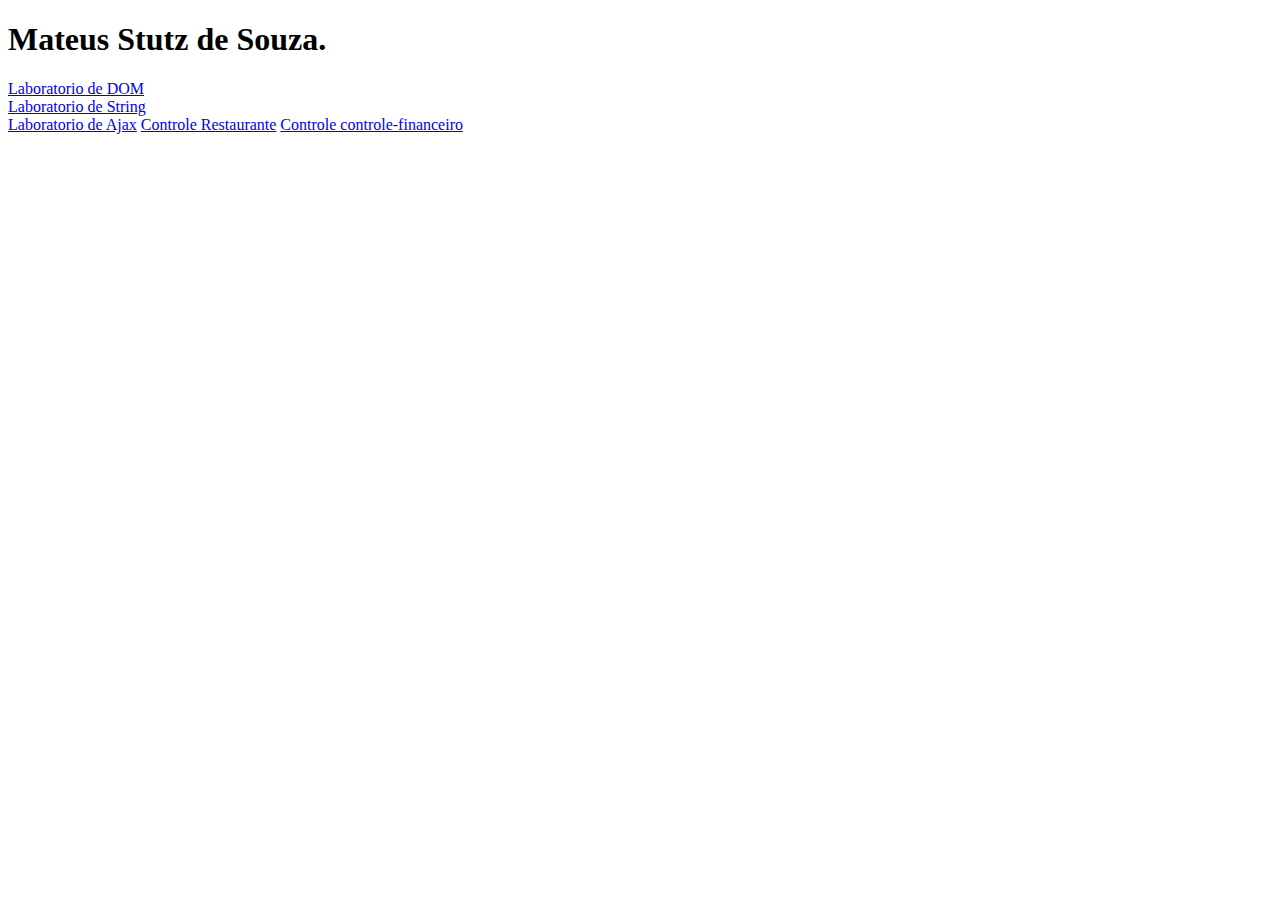
<file: index.html>
<!DOCTYPE html>
<html lang="pt-br">
<head>
    <meta charset="UTF-8">
    <meta http-equiv="X-UA-Compatible" content="IE=edge">
    <meta name="viewport" content="width=device-width, initial-scale=1.0">
    <title>Mateus Stutz de Souza</title>
</head>
<body>
    <header>
        <h1>Mateus Stutz de Souza.</h1>
    </header>

    <a href="Lab_DOM.html">Laboratorio de DOM</a><br>
    <a href="Lab_String.html">Laboratorio de String</a><br>
    <a href="labAjax.html">Laboratorio de Ajax</a>
    <a href="controle-restarante.html">Controle Restaurante</a>
    <a href="controle-financeiro.html">Controle controle-financeiro</a>
</body>
</html>
</file>
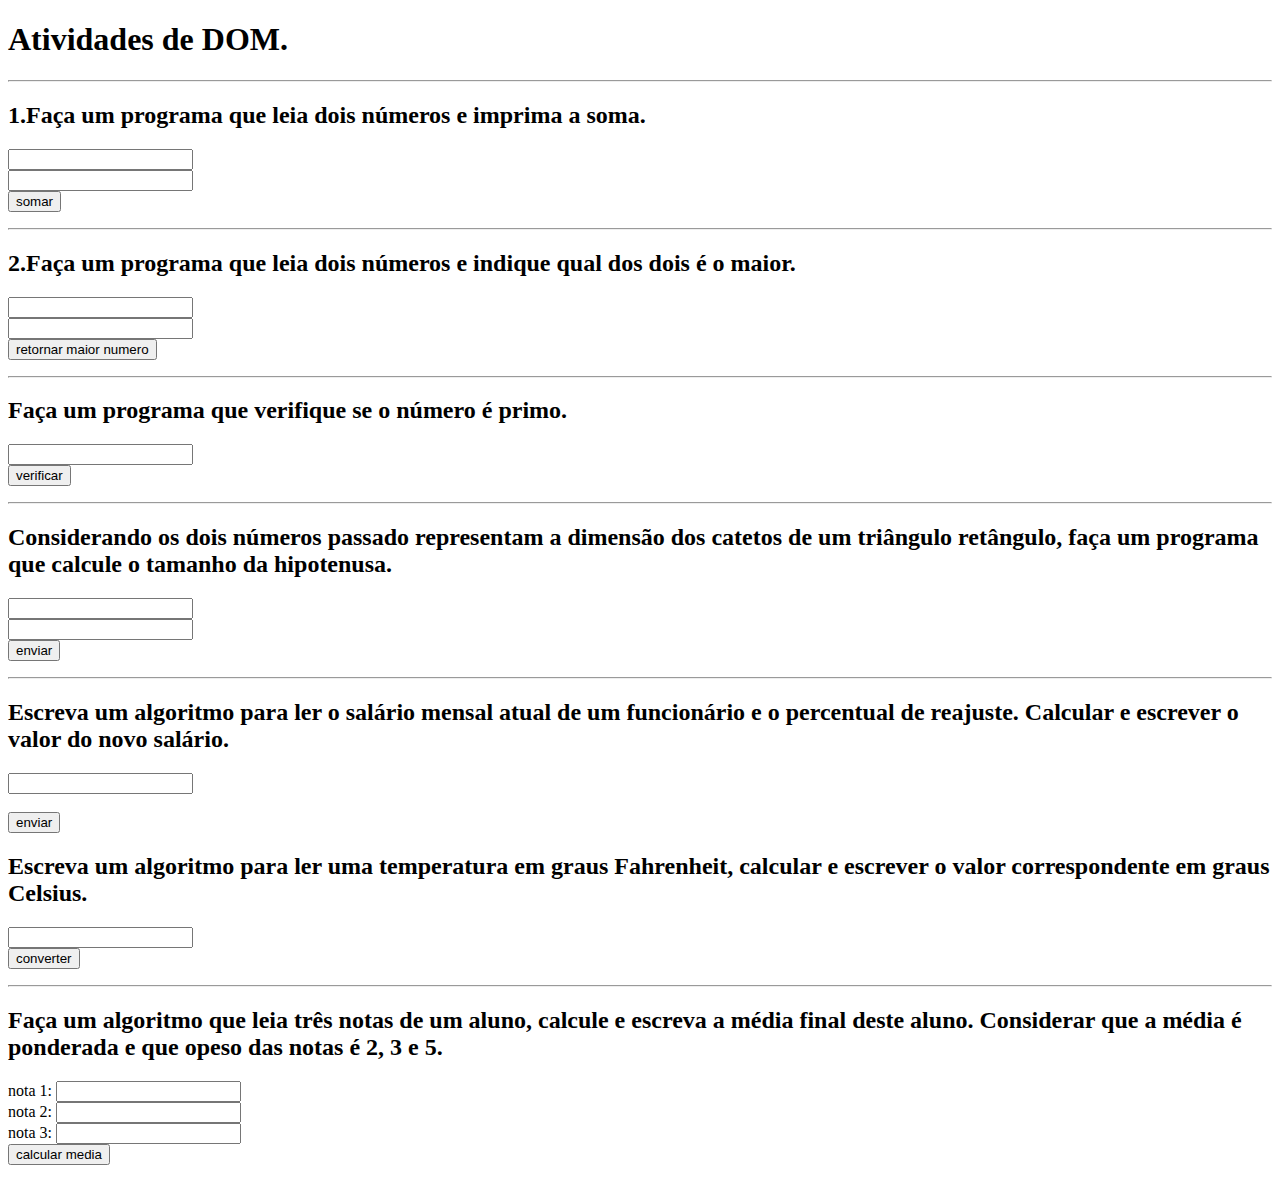
<file: Lab_DOM.html>
<!DOCTYPE html>
<html lang="pt-br">
<head>
    <meta charset="UTF-8">
    <meta http-equiv="X-UA-Compatible" content="IE=edge">
    <meta name="viewport" content="width=device-width, initial-scale=1.0">
    <title>Lab DOM</title>
</head>
<body>
    <header>
        <h1><strong>Atividades de DOM.</strong></h1>
    </header>
    <hr>
    <div>
        <h2>1.Faça um programa que leia dois números e imprima a soma.</h2>
        <input type="text" id="soma1"><br>
        <input type="text" id="soma2"><br>
        <button id="somar">somar</button>
        <p id="resp1"></p>
    </div>
    <hr>
    <div>
        <h2>2.Faça um programa que leia dois números e indique qual dos dois é o maior.</h2>
        <input type="text" id="maior1"><br>
        <input type="text" id="maior2"><br>
        <button id="retornaMaior">retornar maior numero</button>
        <p id="resp2"></p>
    </div>
    <hr>
    <div>
        <h2>Faça um programa que verifique se o número é primo.</h2>

        <input type="number" id="numero"><br>
        <input type="submit" id="verificaPrimo" value="verificar"><br>

        <p id="resp3"></p>
    </div>
    <hr>
    <div>
        <h2>Considerando os dois números passado representam a dimensão dos catetos de um triângulo retângulo, faça um programa que calcule o tamanho da hipotenusa.</h2>
        <input type="number" id="tresnumero"><br>
        <input type="numebr" id="quatronumero"><br>
        <input type="submit" id="button3" value="enviar"><br>
    
        <p id="resposta4"></p>
    </div>
    <hr>
    <div>
        <h2>Escreva um algoritmo para ler o salário mensal atual de um funcionário e o percentual de reajuste. Calcular e escrever o valor do novo salário.</h2>

    <input type="number" id="cinconumero"><br><br>
    <input type="submit" id="button5" value="enviar"><br>

    <p id="resposta5"></p>
    </div>




    <div>
        <h2>Escreva um algoritmo para ler uma temperatura em graus Fahrenheit, calcular e escrever o valor correspondente em graus Celsius.</h2>
        <input type="text" id="Fahrenheit"><br>
        <button id="Celsius">converter</button>
        <p id="resp6"></p>
    </div>
    <hr>
    <div>
        <h2>Faça um algoritmo que leia três notas de um aluno, calcule e escreva a média final deste aluno. Considerar que a média é ponderada e que opeso das notas é 2, 3 e 5. </h2>

        <label for="">nota 1: </label>
        <input type="text" id="nota1"><br>

        <label for="">nota 2:</label>
        <input type="text" id="nota2"><br>

        <label for="">nota 3:</label>
        <input type="text" id="nota3"><br>

        <button id="media">calcular media</button>
        <p id="resp7"></p>
    </div>

    <script src="Lab_DOM.js"></script>
</body>
</html>
</file>
